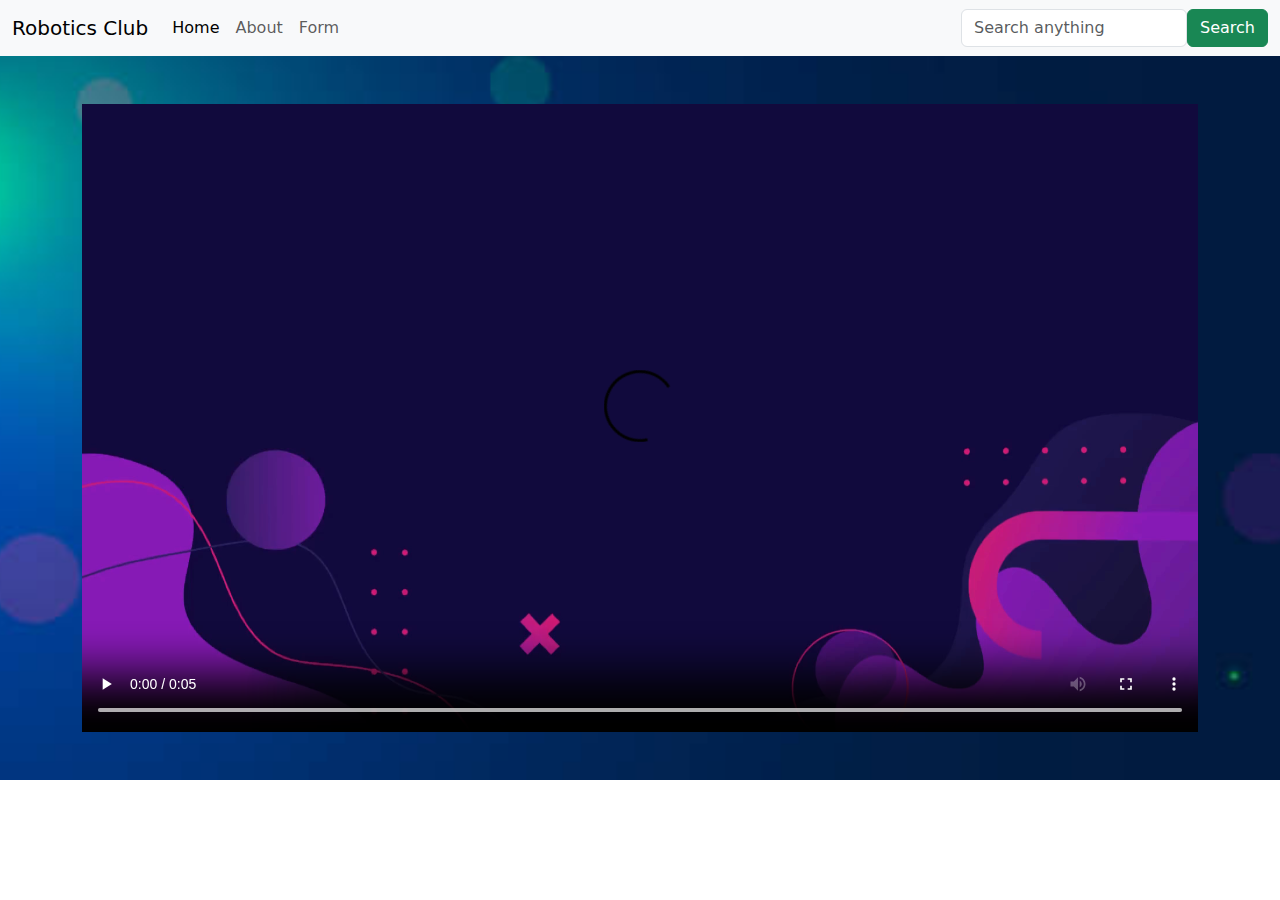
<file: index.html>
<!DOCTYPE html>
<html lang="en">
<head>
    <meta charset="UTF-8">
    <meta name="viewport" content="width=device-width, initial-scale=1.0">
    <title>Welcome to Robotics Club</title>
    <!-- Bootstrap CSS -->
    <link rel="stylesheet" href="styles.css">
    <link href="https://cdn.jsdelivr.net/npm/bootstrap@5.3.0-alpha1/dist/css/bootstrap.min.css" rel="stylesheet">
</head>
<body>
    <!-- Navbar -->
    <nav class="navbar navbar-expand-lg navbar-light bg-light">
        <div class="container-fluid">
            <a class="navbar-brand" href="#">Robotics Club</a>
            <button class="navbar-toggler" type="button" data-bs-toggle="collapse" data-bs-target="#navbarNav" aria-controls="navbarNav" aria-expanded="false" aria-label="Toggle navigation">
                <span class="navbar-toggler-icon"></span>
            </button>
            <div class="collapse navbar-collapse" id="navbarNav">
                <ul class="navbar-nav">
                    <li class="nav-item">
                        <a class="nav-link active" aria-current="page" href="index.html">Home</a>
                    </li>
                    <li class="nav-item">
                        <a class="nav-link" href="about.html">About</a>
                    </li>
                    <li class="nav-item">
                        <a class="nav-link" href="form.html">Form</a>
                    </li>
                </ul>
            </div>
            <!-- Add search bar -->
            <form class="d-flex">
                  <input class="form-control" type="text" placeholder="Search anything">

                  <button class="btn btn-success" type="button">Search</button>

            </form>
        </div>
    </nav>

    <div class="container my-5">
    <video controls class="mt-3 d-block mx-auto" style="max-width: 100%; height: auto;">
        <source src="roboticsvid.mp4" type="video/mp4">
        <div class="footer">
            <p>Images and content sourced from <a href="https://example.com" target="_blank">example.com</a>.</p>
        </div>
    </div>
    <!-- Bootstrap JS -->
    <script src="https://cdn.jsdelivr.net/npm/bootstrap@5.3.0-alpha1/dist/js/bootstrap.bundle.min.js"></script>
</body>
</html>
</file>
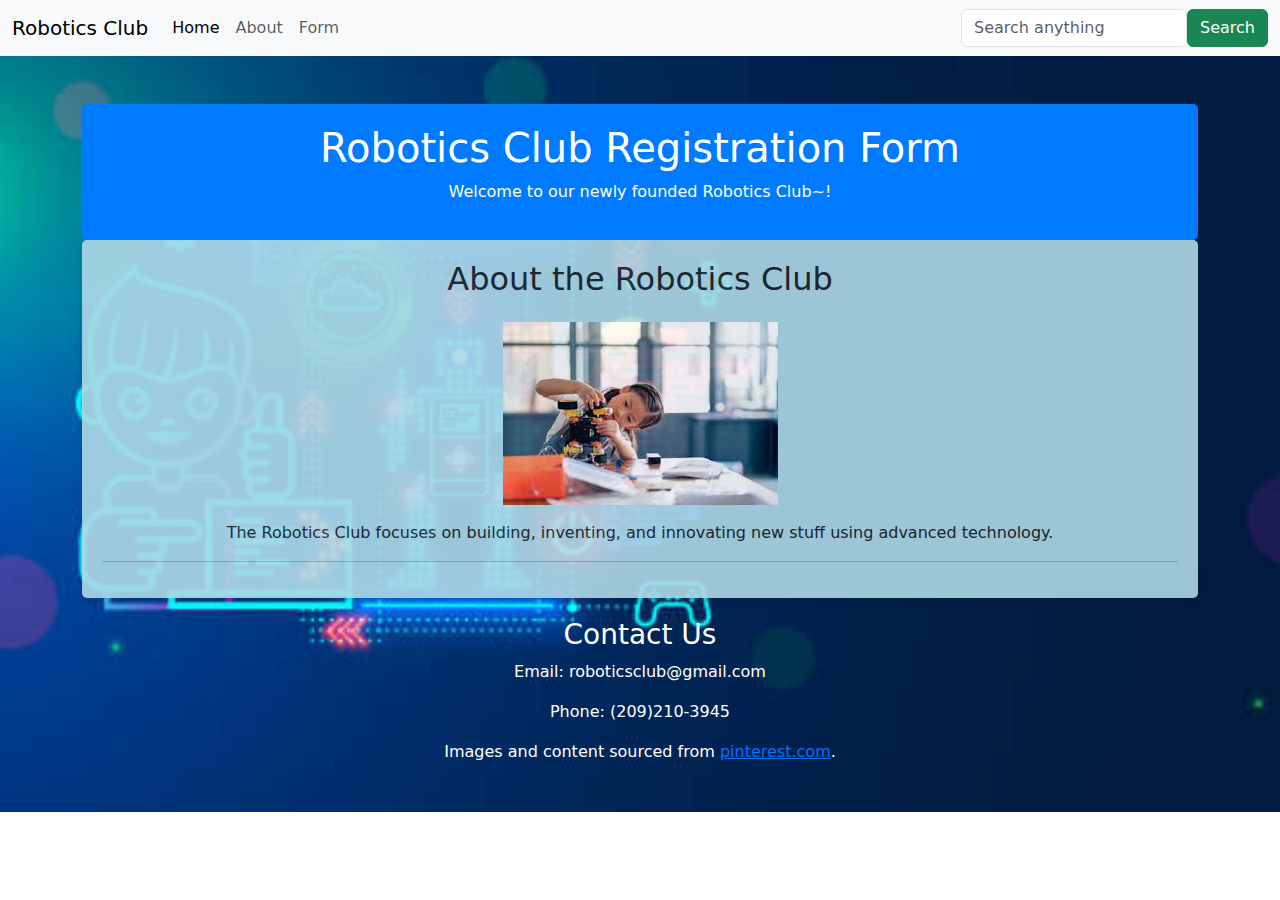
<file: about.html>
<!DOCTYPE html>
<html lang="en">
<head>
    <meta charset="UTF-8">
    <meta name="viewport" content="width=device-width, initial-scale=1.0">
    <title>Robotics Club Registration</title>
    <!-- Bootstrap CSS -->
    <link rel="stylesheet" href="styles.css">
    <link href="https://cdn.jsdelivr.net/npm/bootstrap@5.3.0-alpha1/dist/css/bootstrap.min.css" rel="stylesheet">
</head>
<body>
    <!-- Navbar -->
    <nav class="navbar navbar-expand-lg navbar-light bg-light">
        <div class="container-fluid">
            <a class="navbar-brand" href="index.html">Robotics Club</a>

             <!-- Navbar Button-->
            <button class="navbar-toggler" type="button" data-bs-toggle="collapse" data-bs-target="#navbarNav" aria-controls="navbarNav" aria-expanded="false" aria-label="Toggle navigation">
                <span class="navbar-toggler-icon"></span>
            </button>

            <div class="collapse navbar-collapse" id="navbarNav">
                <ul class="navbar-nav">
                    <li class="nav-item">
                        <a class="nav-link active" aria-current="page" href="index.html">Home</a>
                    </li>
                    <li class="nav-item">
                        <a class="nav-link" href="about.html">About</a>
                    </li>
                    <li class="nav-item">
                        <a class="nav-link" href="form.html">Form</a>
                    </li>
                </ul>
            </div>
            <!-- Add search bar -->
            <form class="d-flex">
                  <input class="form-control" type="text" placeholder="Search anything">
                  <button class="btn btn-success" type="button">Search</button>

            </form>
        </div>
    </nav>

    <div class="container my-5">
        <div class="header">
            <h1 id="home">Robotics Club Registration Form</h1>
            <p>Welcome to our newly founded Robotics Club~!</p>
        </div>
        <div class="content">
            <div class="text-center">
                <h2 id="about" class="mb-4">About the Robotics Club</h2>
                <img src="robotics-club.jpg" alt="Robotics Club Image" class="img-fluid mb-3 d-block mx-auto">
                <p>The Robotics Club focuses on building, inventing, and innovating new stuff using advanced technology.</p>
            </div>
            <hr>
        </div>
        <div class="footer">
            <h3 id="contact">Contact Us</h3>
            <p>Email: roboticsclub@gmail.com</p>
            <p>Phone: (209)210-3945</p>
            <p>Images and content sourced from <a href="https://pinterest.com" target="_blank">pinterest.com</a>.</p>
        </div>
    </div>
    <!-- Bootstrap JS -->
    <script src="https://cdn.jsdelivr.net/npm/bootstrap@5.3.0-alpha1/dist/js/bootstrap.bundle.min.js"></script>
</body>
</html>
</file>
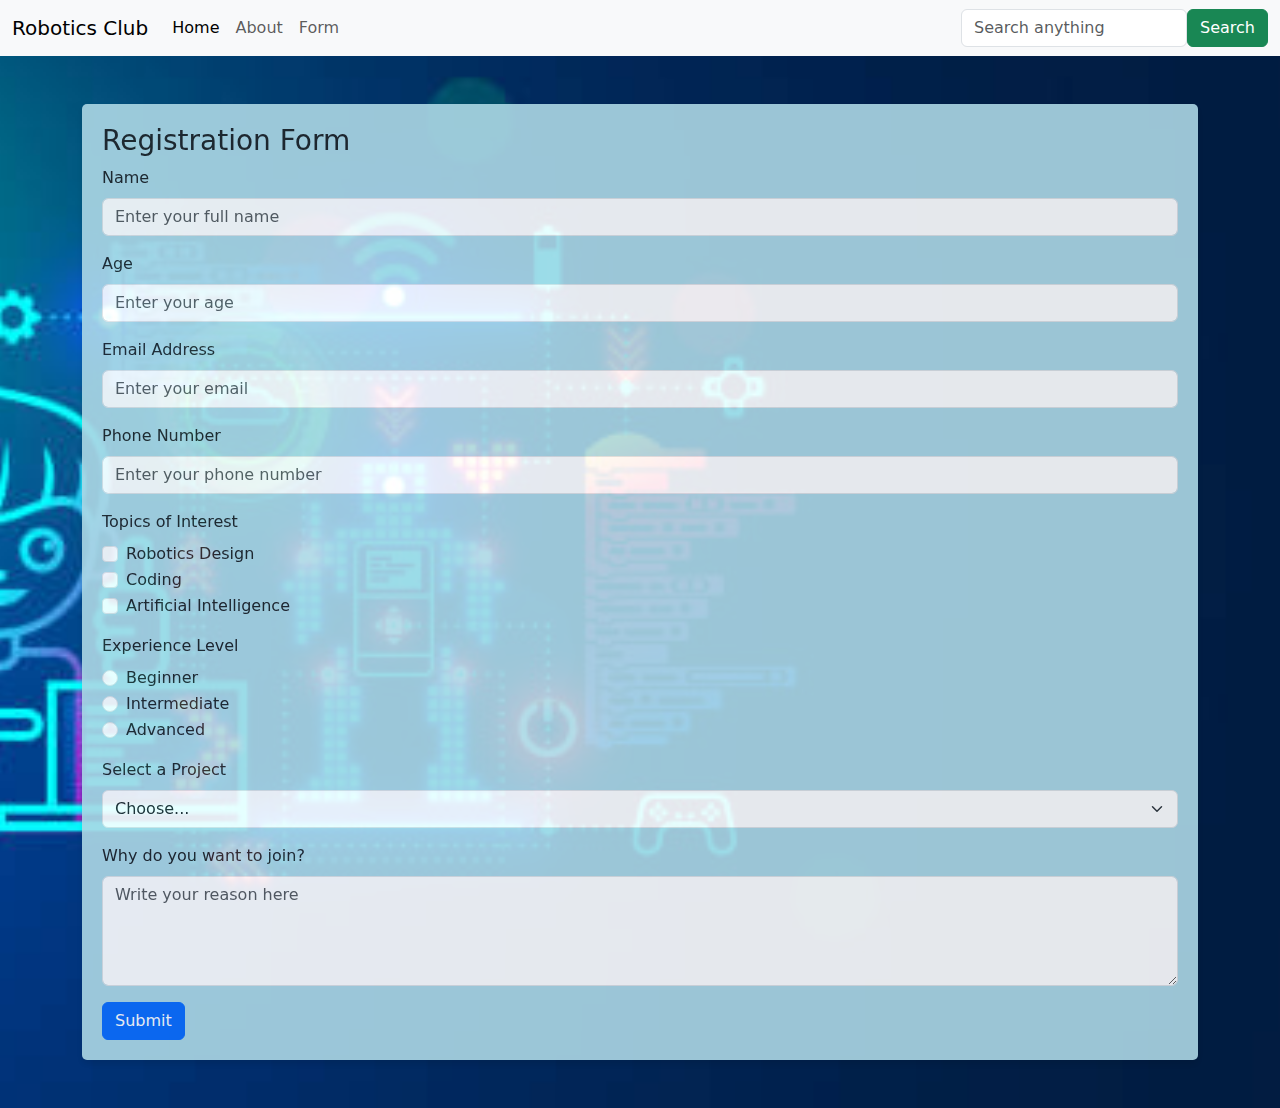
<file: form.html>
<!DOCTYPE html>
<html lang="en">
<head>
    <meta charset="UTF-8">
    <meta name="viewport" content="width=device-width, initial-scale=1.0">
    <title>Robotics Club Registration</title>
    <!-- Bootstrap CSS -->
    <link rel="stylesheet" href="styles.css">
    <link href="https://cdn.jsdelivr.net/npm/bootstrap@5.3.0-alpha1/dist/css/bootstrap.min.css" rel="stylesheet">
</head>
<body>
    <!-- Navbar -->
    <nav class="navbar navbar-expand-lg navbar-light bg-light">
        <div class="container-fluid">
            <a class="navbar-brand" href="#">Robotics Club</a>
            <button class="navbar-toggler" type="button" data-bs-toggle="collapse" data-bs-target="#navbarNav" aria-controls="navbarNav" aria-expanded="false" aria-label="Toggle navigation">
                <span class="navbar-toggler-icon"></span>
            </button>
            <div class="collapse navbar-collapse" id="navbarNav">
                <ul class="navbar-nav">
                    <li class="nav-item">
                        <a class="nav-link active" aria-current="page" href="index.html">Home</a>
                    </li>
                    <li class="nav-item">
                        <a class="nav-link" href="about.html">About</a>
                    </li>
                    <li class="nav-item">
                        <a class="nav-link" href="form.html">Form</a>
                    </li>

                </ul>
            </div>
                    <!-- Add search bar -->
            <form class="d-flex">
                  <input class="form-control" type="text" placeholder="Search anything">
                  <br>
                  <button class="btn btn-success" type="button">Search</button>

            </form>

        </div>
    </nav>

<div class="container my-5">
   <div class="content">
    <h3 id="form">Registration Form</h3>
            <form>
                <!-- Name -->
                <div class="mb-3">
                    <label for="name" class="form-label">Name</label>
                    <input type="text" class="form-control" id="name" placeholder="Enter your full name">
                </div>
                <!-- Age -->
                <div class="mb-3">
                    <label for="age" class="form-label">Age</label>
                    <input type="number" class="form-control" id="age" placeholder="Enter your age">
                </div>
                <!-- Email -->
                <div class="mb-3">
                    <label for="email" class="form-label">Email Address</label>
                    <input type="email" class="form-control" id="email" placeholder="Enter your email">
                </div>
                <!-- Phone -->
                <div class="mb-3">
                    <label for="phone" class="form-label">Phone Number</label>
                    <input type="tel" class="form-control" id="phone" placeholder="Enter your phone number">
                </div>
                <!-- Topics -->
                <div class="mb-3">
                    <label class="form-label">Topics of Interest</label><br>
                    <div class="form-check">
                        <input class="form-check-input" type="checkbox" id="topic1" value="robotics">
                        <label class="form-check-label" for="topic1">Robotics Design</label>
                    </div>
                    <div class="form-check">
                        <input class="form-check-input" type="checkbox" id="topic2" value="coding">
                        <label class="form-check-label" for="topic2">Coding</label>
                    </div>
                    <div class="form-check">
                        <input class="form-check-input" type="checkbox" id="topic3" value="ai">
                        <label class="form-check-label" for="topic3">Artificial Intelligence</label>
                    </div>
                </div>
                <!-- Level -->
                <div class="mb-3">
                    <label class="form-label">Experience Level</label><br>
                    <div class="form-check">
                        <input class="form-check-input" type="radio" name="level" id="beginner" value="beginner">
                        <label class="form-check-label" for="beginner">Beginner</label>
                    </div>
                    <div class="form-check">
                        <input class="form-check-input" type="radio" name="level" id="intermediate" value="intermediate">
                        <label class="form-check-label" for="intermediate">Intermediate</label>
                    </div>
                    <div class="form-check">
                        <input class="form-check-input" type="radio" name="level" id="advanced" value="advanced">
                        <label class="form-check-label" for="advanced">Advanced</label>
                    </div>
                </div>
                <!-- Projects -->
                <div class="mb-3">
                    <label for="projects" class="form-label">Select a Project</label>
                    <select class="form-select" id="projects">
                        <option selected disabled>Choose...</option>
                        <option value="autonomous-robot">Autonomous Robot</option>
                        <option value="robot-arm">Robot Arm</option>
                        <option value="drone">Drone</option>
                    </select>
                </div>
                <!-- Reason -->
                <div class="mb-3">
                    <label for="reason" class="form-label">Why do you want to join?</label>
                    <textarea class="form-control" id="reason" rows="4" placeholder="Write your reason here"></textarea>
                </div>
                <!-- Submit -->
                <button type="submit" class="btn btn-primary">Submit</button>
            </form>
    </div>
</div>
</file>
<file: styles.css>
body {
            background-image: url('wallpaper.jpeg'); /* Correct syntax */
            background-size: cover; /* Ensure the image covers the entire background */
            background-repeat: no-repeat; /* Prevent tiling */
            background-position: center; /* Center the image */
        }
        .header {
            background-color: #007bff;
            color: #fff;
            padding: 20px;
            text-align: center;
            border-radius: 5px;
        }
        .content {
           padding: 20px;
           background-color: lightblue; 
           border-radius: 5px;
           box-shadow: 0 4px 6px rgba(0, 0, 0, 0.1);
           opacity: 0.9; /* Slight transparency */
        }
        .footer {
            text-align: center;
            margin-top: 20px;
            color: white;
        }
</file>
